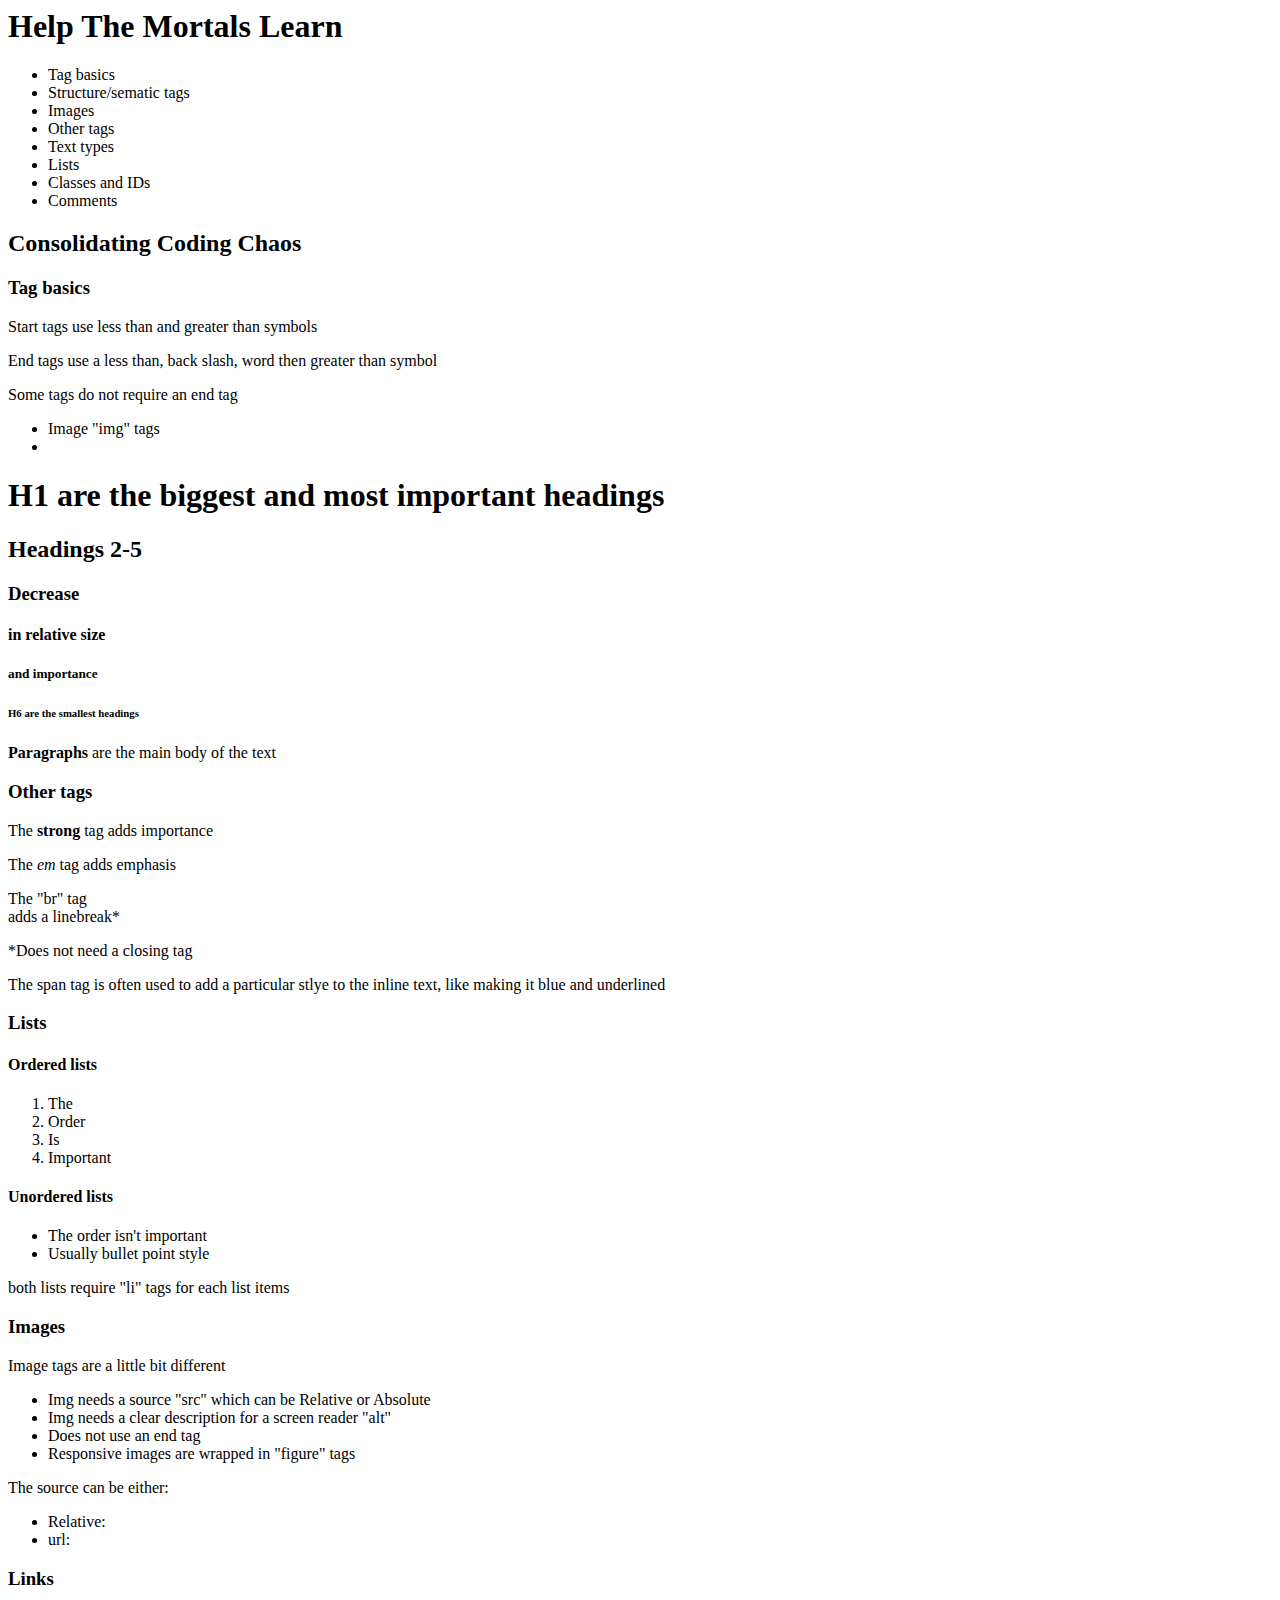
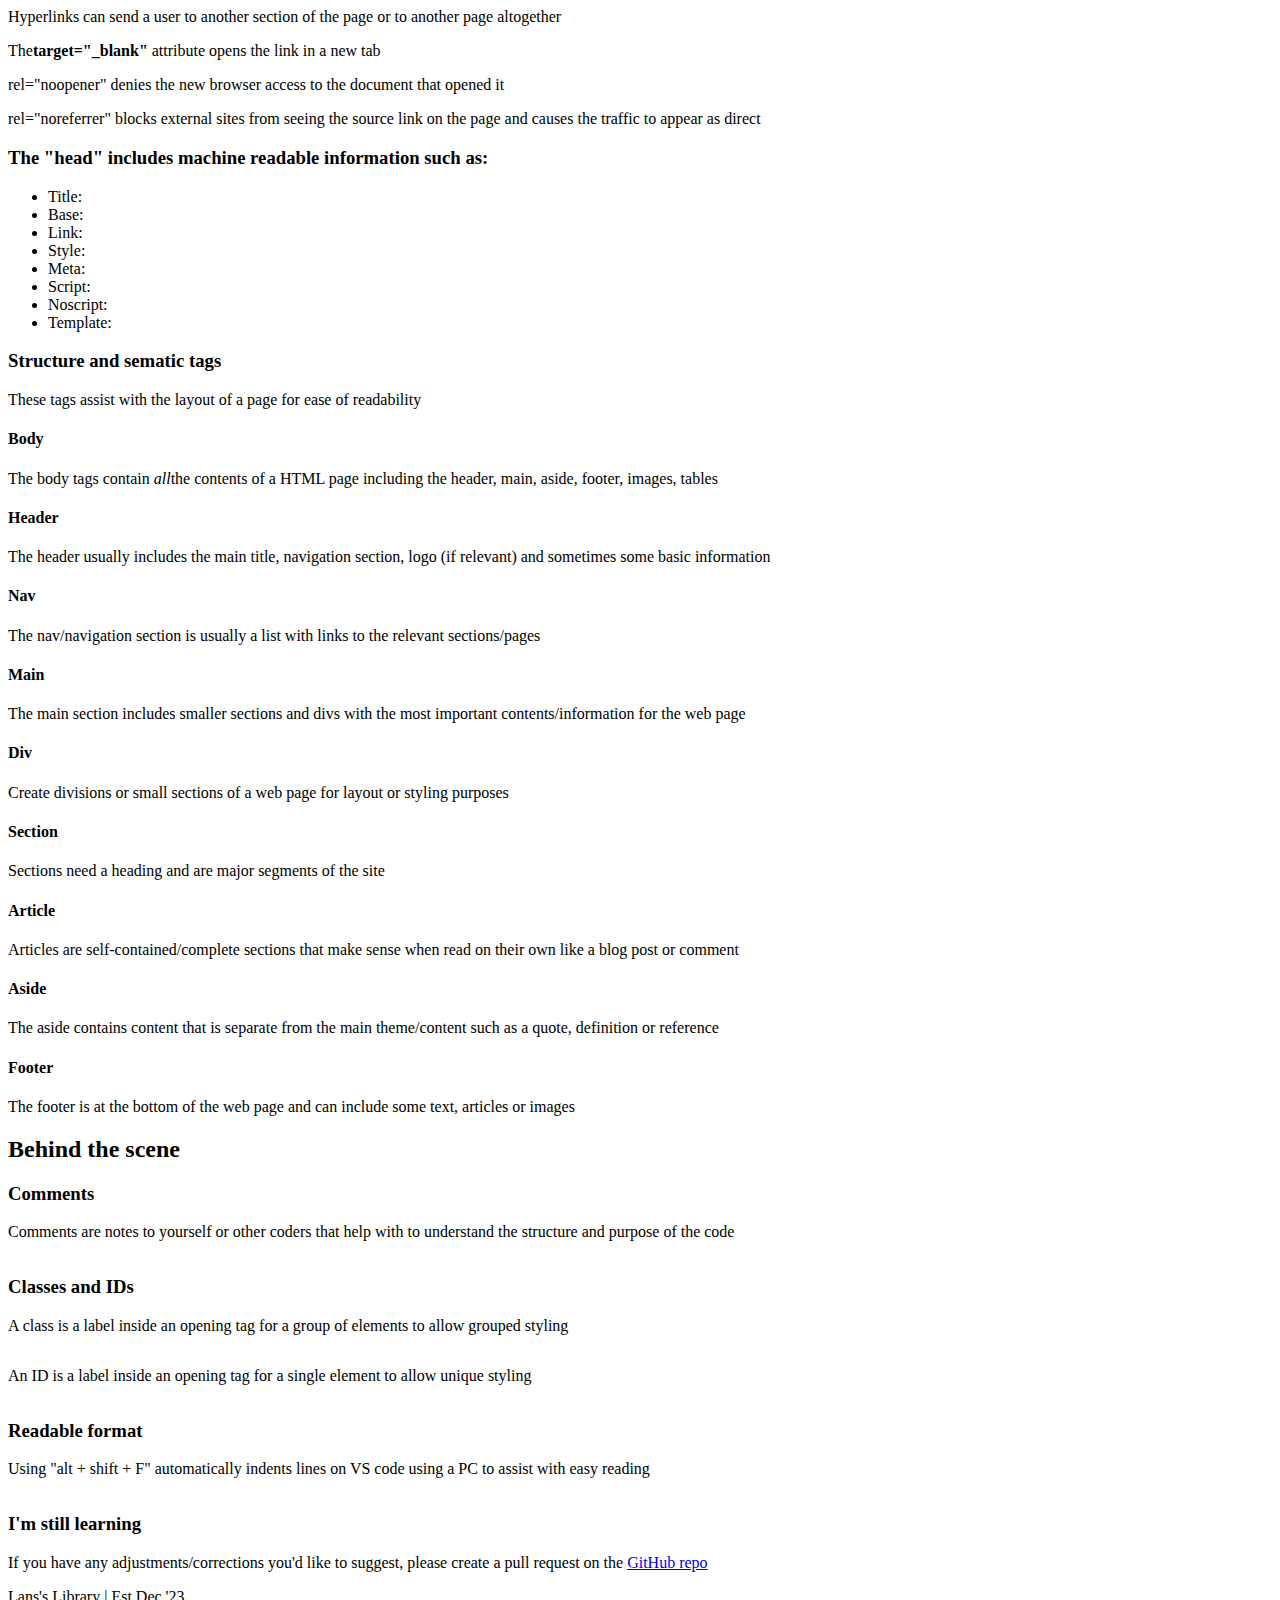
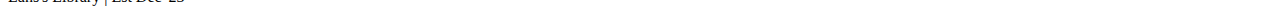
<file: index.html>
<!--HTML notes-->

<body>
    <header>
        <div class="content-wrapper">
            <h1><span>H</span>elp <span>T</span>he <span>M</span>ortals <span>L</span>earn</h1>
            <nav>
                <ul>
                    <li>Tag basics</li>
                    <li>Structure/sematic tags</li>
                    <li>Images</li>
                    <li>Other tags</li>
                    <li>Text types</li>
                    <li>Lists</li>
                    <li>Classes and IDs</li>
                    <li>Comments</li>
                </ul>
            </nav>
            <h2>Consolidating Coding Chaos</H2>
        </div>
    </header>
    <main>
        <div class="tag-basics">
            <h3>Tag basics</h3>
            <div>
                <p>Start tags use less than and greater than symbols</p>
                <figure>

                </figure>
            </div>
            <div>
                <p>End tags use a less than, back slash, word then greater than symbol</p>
                <figure>

                </figure>
            </div>
            <div>
                <p>Some tags do not require an end tag </p>
                <ul>
                    <li>Image "img" tags</li>
                    <li></li>
                </ul>
            </div>
        </div>
        <div class="text-types">
            <h1>H1 are the biggest and most important <strong>headings</strong></h1>
            <h2>Headings 2-5</h2>
            <h3>Decrease</h3>
            <h4>in relative size</h4>
            <h5>and importance</h5>
            <h6>H6 are the smallest <strong>headings</strong></h6>
            <p><strong>Paragraphs</strong> are the main body of the text</p>
        </div>
        <div class="important-tags">
            <h3>Other tags</h3>
            <p>The <strong>strong</strong> tag adds importance</p>
            <p>The <em>em</em> tag adds emphasis</p>
            <p>The "br" tag <br>
                adds a linebreak*</p>
            <p class="asterix">*Does not need a closing tag</p>
            <p>The <span>span</span> tag is often used to add a particular stlye to the inline text, like making it blue
                and underlined</p>
        </div>
        <div class="lists">
            <h3>Lists</h3>
            <div>
                <h4> Ordered lists</h4>
                <ol>
                    <li>The</li>
                    <li>Order</li>
                    <li>Is</li>
                    <li>Important</li>
                </ol>
            </div>
            <div>
                <h4>Unordered lists</h4>
                <ul>
                    <li>The order isn't important</li>
                    <li>Usually bullet point style</li>
                </ul>
            </div>
            <p>both lists require "li" tags for each list items</p>
        </div>
        <div class="images">
            <h3>Images</h3>
            <p>Image tags are a little bit different</p>
            <ul>
                <li>Img needs a source "src" which can be Relative or Absolute</li>
                <li>Img needs a clear description for a screen reader "alt"</li>
                <li>Does not use an end tag</li>
                <li>Responsive images are wrapped in "figure" tags</li>
            </ul>
            <figure>

            </figure>
            <p>The source can be either:</p>
            <ul>
                <li>Relative:</li>
                <li>url:</li>
            </ul>
        </div>
        <div class="links">
            <h3>Links</h3>
            <p>Hyperlinks can send a user to another section of the page or to another page altogether</p>
            <p>The<strong>target="_blank"</strong> attribute opens the link in a new tab</p>
            <p>rel="noopener" denies the new browser access to the document that opened it</p>
            <p>rel="noreferrer" blocks external sites from seeing the source link on the page and causes the traffic to
                appear as direct</p>
        </div>
        <div class="head">
            <h3>The "head" includes machine readable information such as:</h3>
            <ul>
                <li>Title: </li>
                <li>Base:</li>
                <li>Link:</li>
                <li>Style:</li>
                <li>Meta: </li>
                <li>Script: </li>
                <li>Noscript: </li>
                <li>Template:</li>
            </ul>
        </div>
        <section class="sematics">
            <div class="content-wrapper">
                <h3>Structure and sematic tags</h3>
                <p>These tags assist with the layout of a page for ease of readability</p>
                <h4>Body</h4>
                <p>The body tags contain <em>all</em>the contents of a HTML page including the header, main, aside,
                    footer, images, tables</p>
                <h4>Header</h4>
                <p>
                    The header usually includes the main title, navigation section, logo (if relevant) and sometimes
                    some basic information
                </p>
                <h4>Nav</h4>
                <p>The nav/navigation section is usually a list with links to the relevant sections/pages
                </p>
                <h4>Main</h4>
                <p>The main section includes smaller sections and divs with the most important contents/information for
                    the web page
                </p>
                <h4>Div</h4>
                <p>Create divisions or small sections of a web page for layout or styling purposes
                </p>
                <h4>Section</h4>
                <p>Sections need a heading and are major segments of the site
                </p>
                <h4>Article</h4>
                <p>Articles are self-contained/complete sections that make sense when read on their own like a blog post
                    or comment
                </p>
                <h4>Aside</h4>
                <p>The aside contains content that is separate from the main theme/content such as a quote, definition
                    or reference
                </p>
                <h4>Footer</h4>
                <p>The footer is at the bottom of the web page and can include some text, articles or images</p>
            </div>
        </section>
    </main>
    <aside>
        <h2>Behind the scene</h3>
            <div class="content-wrapper">
                <article>
                    <h3>Comments</h3>
                    <p>Comments are notes to yourself or other coders that help with to understand the structure and
                        purpose
                        of the code</p>
                    <figure>
                        <img>
                    </figure>
                </article>
                <article>
                    <h3>Classes and IDs</h3>
                    <p>A class is a label inside an opening tag for a group of elements to allow grouped styling                    
                    </p>
                    <figure>
                        <img>
                    </figure>
                    <p>An ID is a label inside an opening tag for a single element to allow unique styling</p>
                    <figure>
                        <img>
                    </figure>
                </article>
                <article>
                    <h3>Readable format</h3>
                    <p>Using "alt + shift + F" automatically indents lines on VS code using a PC to assist with easy
                        reading
                    </p>
                    <figure>
                        <img>
                    </figure>
                </article>
            </div>
    </aside>
    <footer>
        <div>
            <h3>I'm still learning</h3>
            <p>If you have any adjustments/corrections you'd like to suggest, please create a pull request on the
                <a href="#" target="_blank" noopener noreferer>GitHub repo</a>
            </p>
        </div>
        <div>Lans's Library | Est Dec '23</div>
    </footer>
</body>
</file>
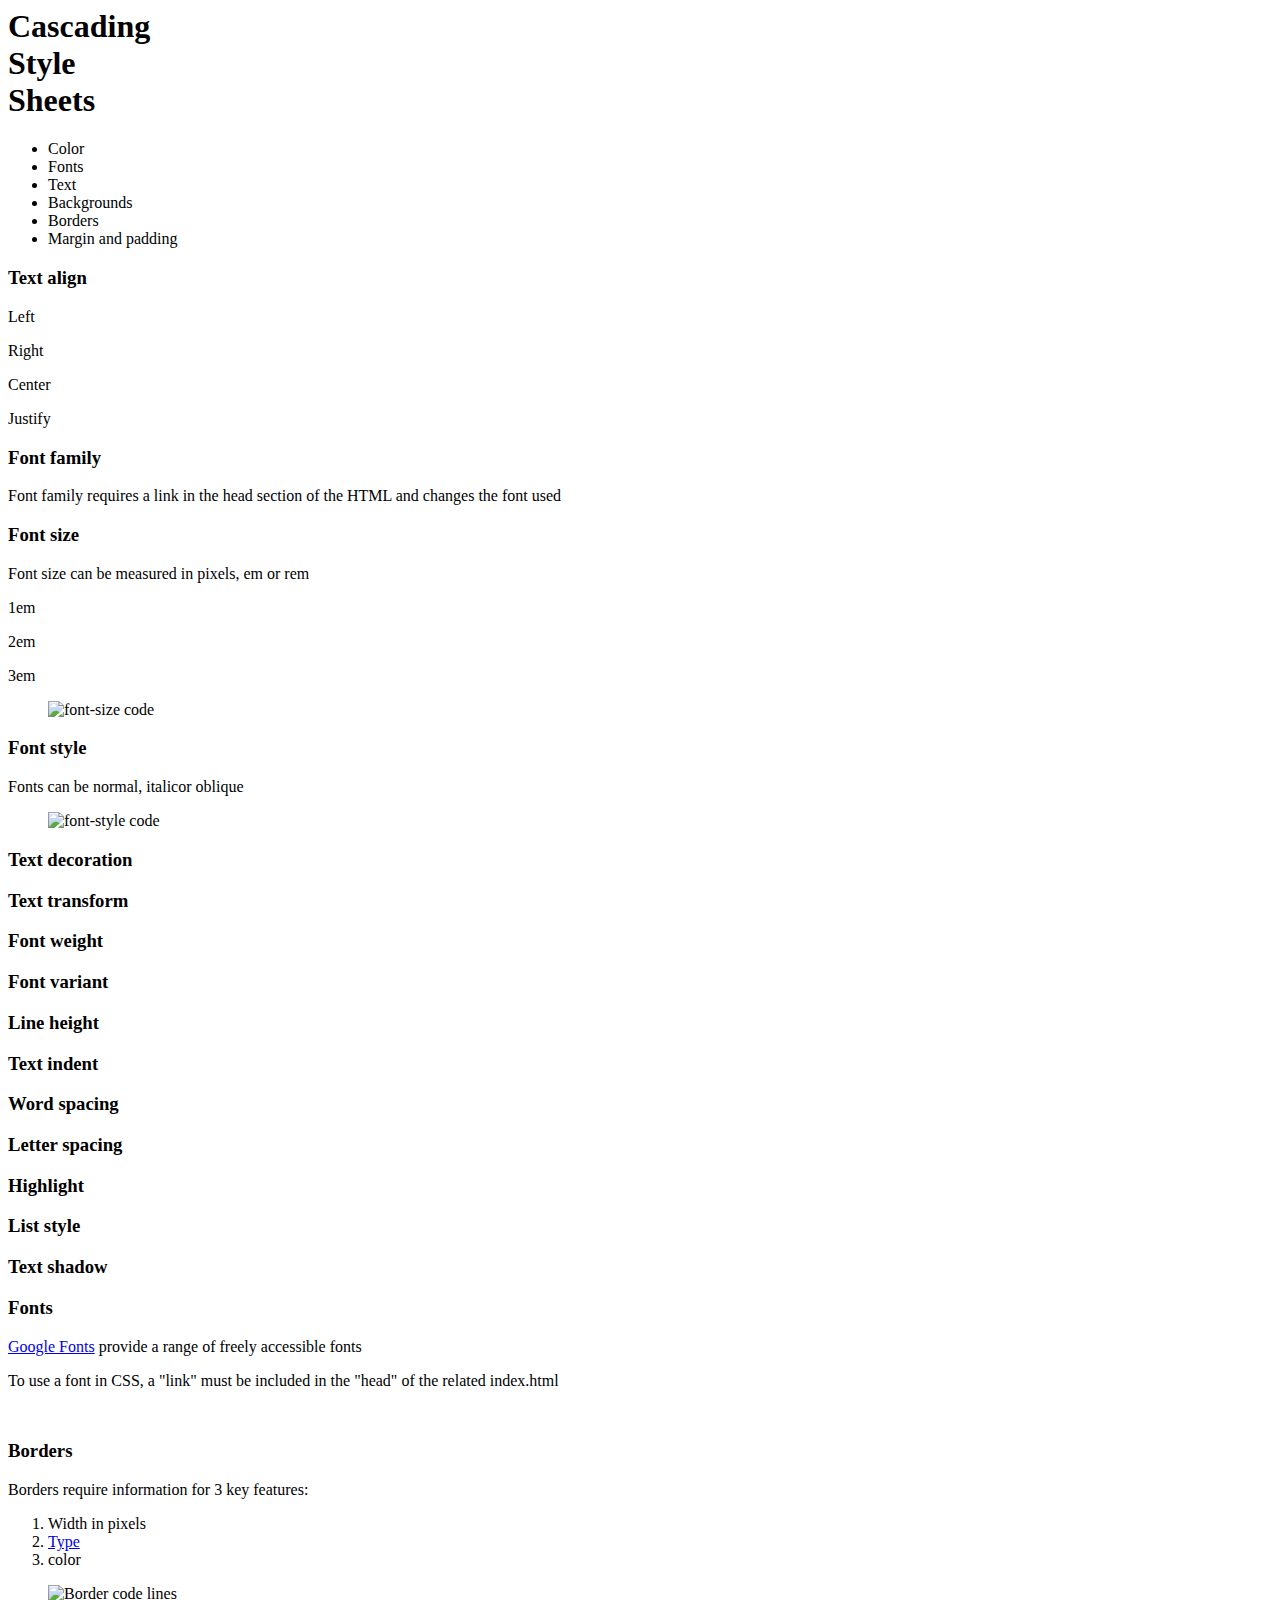
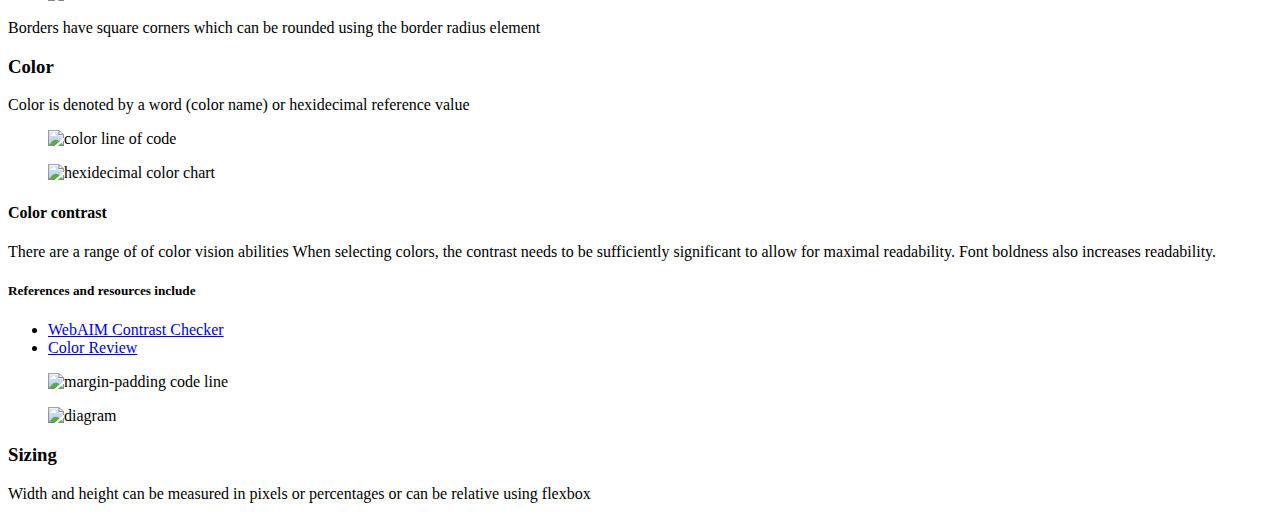
<file: CSS-notes/index.html>
<head>
    <title>CSS | notes</title>
</head>

<body>
    <header>
        <h1><span>C</span>ascading <br>
            <span>S</span>tyle<br>
            <span>S</span>heets
        </h1>
        <nav>
            <ul>
                <li>Color</li>
                <li>Fonts</li>
                <li>Text</li>
                <li>Backgrounds</li>
                <li>Borders</li>
                <li>Margin and padding</li>
            </ul>
        </nav>
    </header>
    <main>
        <section class="Text">
            <div>
                <h3>Text align</h3>
                <p class="left">Left</p>
                <p class="right">Right</p>
                <p class="center">Center</p>
                <p class="justify">Justify</p>
            </div>
            <div>
                <h3>Font family</h3>
                <p>Font family requires a link in the head section of the HTML and changes the font used
                </p>
            </div>
            <div>
                <h3>Font size</h3>
                <p>Font size can be measured in pixels, em or rem</p>
                <p class="1em">1em</p>
                <p class="2em">2em</p>
                <p class="3em">3em</p>
                <figure>
                    <img alt="font-size code">
                </figure>
            </div>
            <div>
                <h3>Font style</h3>
                <p>Fonts can be <span class="normal">normal</span>, <span class="italic"> italic</span>or <span class="oblique"> oblique</span>
                </p>
                <figure>
                    <img alt="font-style code">
                </figure>
            </div>
            <div>
                <h3>Text decoration</H3>
            </div>
            <div>
                <h3>Text transform</H3>
            </div>
            <div>
                <h3>Font weight</H3>
            </div>
            <div>
                <h3>Font variant</H3>
            </div>
            <div>
                <h3>Line height</H3>
            </div>
            <div>
                <h3>Text indent</H3>
            </div>
            <div>
                <h3>Word spacing</H3>
            </div>
            <div>
                <h3>Letter spacing</H3>
            </div>
            <div>
                <h3>Highlight</H3>
            </div>
            <div>
                <h3>List style</H3>
            </div>
            <div>
                <h3>Text shadow</h3>
            </div>
        </section>
        <section class="fonts">
            <h3>Fonts</h3>
            <p><!--What a font it--></p>
            <p><a href="googlefonts">Google Fonts</a> provide a range of freely accessible fonts</p>
            <p>To use a font in CSS, a "link" must be included in the "head" of the related index.html</p>
            <figure>
                <img> <!--HTML code example-->
            </figure>
            <figure>
                <img> <!--CSS code example-->
            </figure>
        </section>
        <section class="backgrounds"></section>
        </section>
        <section class="borders">
            <h3>Borders</h3>
            <p>Borders require information for 3 key features:
            </p>
            <ol>
                <li>Width in pixels</li>
                <li><a href="https://www.w3schools.com/css/css_border.asp" target="_blank" rel="noopener noreferrer">Type</a></li>
                <li>color</li>
            </ol>
            <figure>
                <img alt="Border code lines">
            </figure>
            <div class="corners">
            <p>Borders have square corners which can be rounded using the border radius element
            </p>
            </div>
        </section>
        <section class="color">
            <h3>Color</h3>
            <p>Color is denoted by a word (color name) or hexidecimal reference value
            </p>
            <figure>
                <img alt="color line of code"><!--font,border,background color exmaples-->
            </figure>
            <figure>
                <img alt="hexidecimal color chart">
            </figure>
            <h4>Color contrast</h4>
            <p>There are a range of of color vision abilities <!--include reference link-->
                When selecting colors, the contrast needs to be sufficiently significant to allow for maximal
                readability.
                Font boldness also increases readability. </p>
            <h5>References and resources include</h5>
            <ul>
                <li><a href="https://webaim.org/resources/contrastchecker/">WebAIM Contrast Checker</a></li>
                <li><a href="https://color.review/">Color Review</a></li>
            </ul>
        </section>
        <section class="margin-padding">
            <figure>
                <img alt="margin-padding code line">
            </figure>
            <figure>
                <img alt="diagram">
            </figure>
        </section>
        <section class="sizing">
            <h3>Sizing</h3>
            <p>Width and height can be measured in pixels or percentages or can be relative using flexbox<!--link--></p>
        </section>
    </main>
    <footer>

    </footer>

</body>
</file>
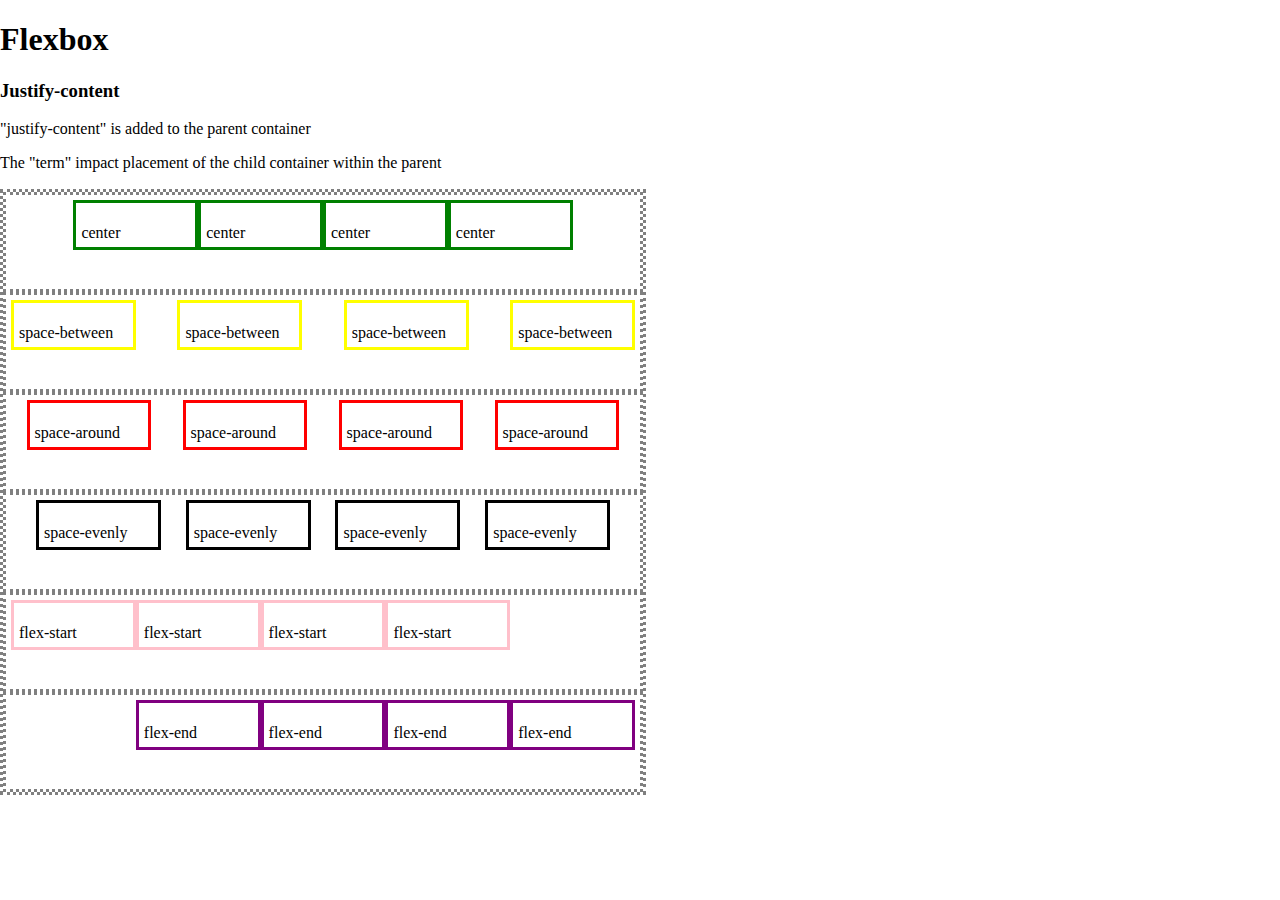
<file: flexbox-notes/index.html>
<head>
    <title>Flexbox | Notes</title>
    <meta charset="UTF-8">
    <meta name="viewport" content="width=device-width, initial-scale=1.0">
    <link rel="stylesheet" href="css/normalize.css">
    <link rel="stylesheet" href="css/main.css">
</head>
<body>
    <header>
        <h1>Flexbox</h1>
        <nav></nav>
    </header>
    <main>
        <section>
            <h3>Justify-content</h3>
            <p>"justify-content" is added to the parent container</p>
            <p>The "term" impact placement of the child container within the parent</p>
            <div class="justify-content">
                <div class="jc-center parent">
                    <div class="child"><p>center</p></div>
                    <div class="child"><p>center</p></div>
                    <div class="child"><p>center</p></div>
                    <div class="child"><p>center</p></div>
                </div>
                <div class="jc-space-between parent">
                    <div class="child"><p>space-between</p></div>
                    <div class="child"><p>space-between</p></div>
                    <div class="child"><p>space-between</p></div>
                    <div class="child"><p>space-between</p></div>
                </div>
                <div class="jc-space-around parent">
                    <div class="child"><p>space-around</p></div>
                    <div class="child"><p>space-around</p></div>
                    <div class="child"><p>space-around</p></div>
                    <div class="child"><p>space-around</p></div>
                </div>
                <div class="jc-space-evenly parent">
                    <div class="child"><p>space-evenly</p></div>
                    <div class="child"><p>space-evenly</p></div>
                    <div class="child"><p>space-evenly</p></div>
                    <div class="child"><p>space-evenly</p></div>
                </div>
                <div class="jc-flex-start parent">
                    <div class="child"><p>flex-start</p></div>
                    <div class="child"><p>flex-start</p></div>
                    <div class="child"><p>flex-start</p></div>
                    <div class="child"><p>flex-start</p></div>
                </div>
                <div class="jc-flex-end parent">
                    <div class="child"><p>flex-end</p></div>
                    <div class="child"><p>flex-end</p></div>
                    <div class="child"><p>flex-end</p></div>
                    <div class="child"><p>flex-end</p></div>
                </div>
            </div>

        
        </section>
        <section>
            
        </section>
        <section>
            
        </section>
    </main>
    <footer>

    </footer>

</body>
</file>
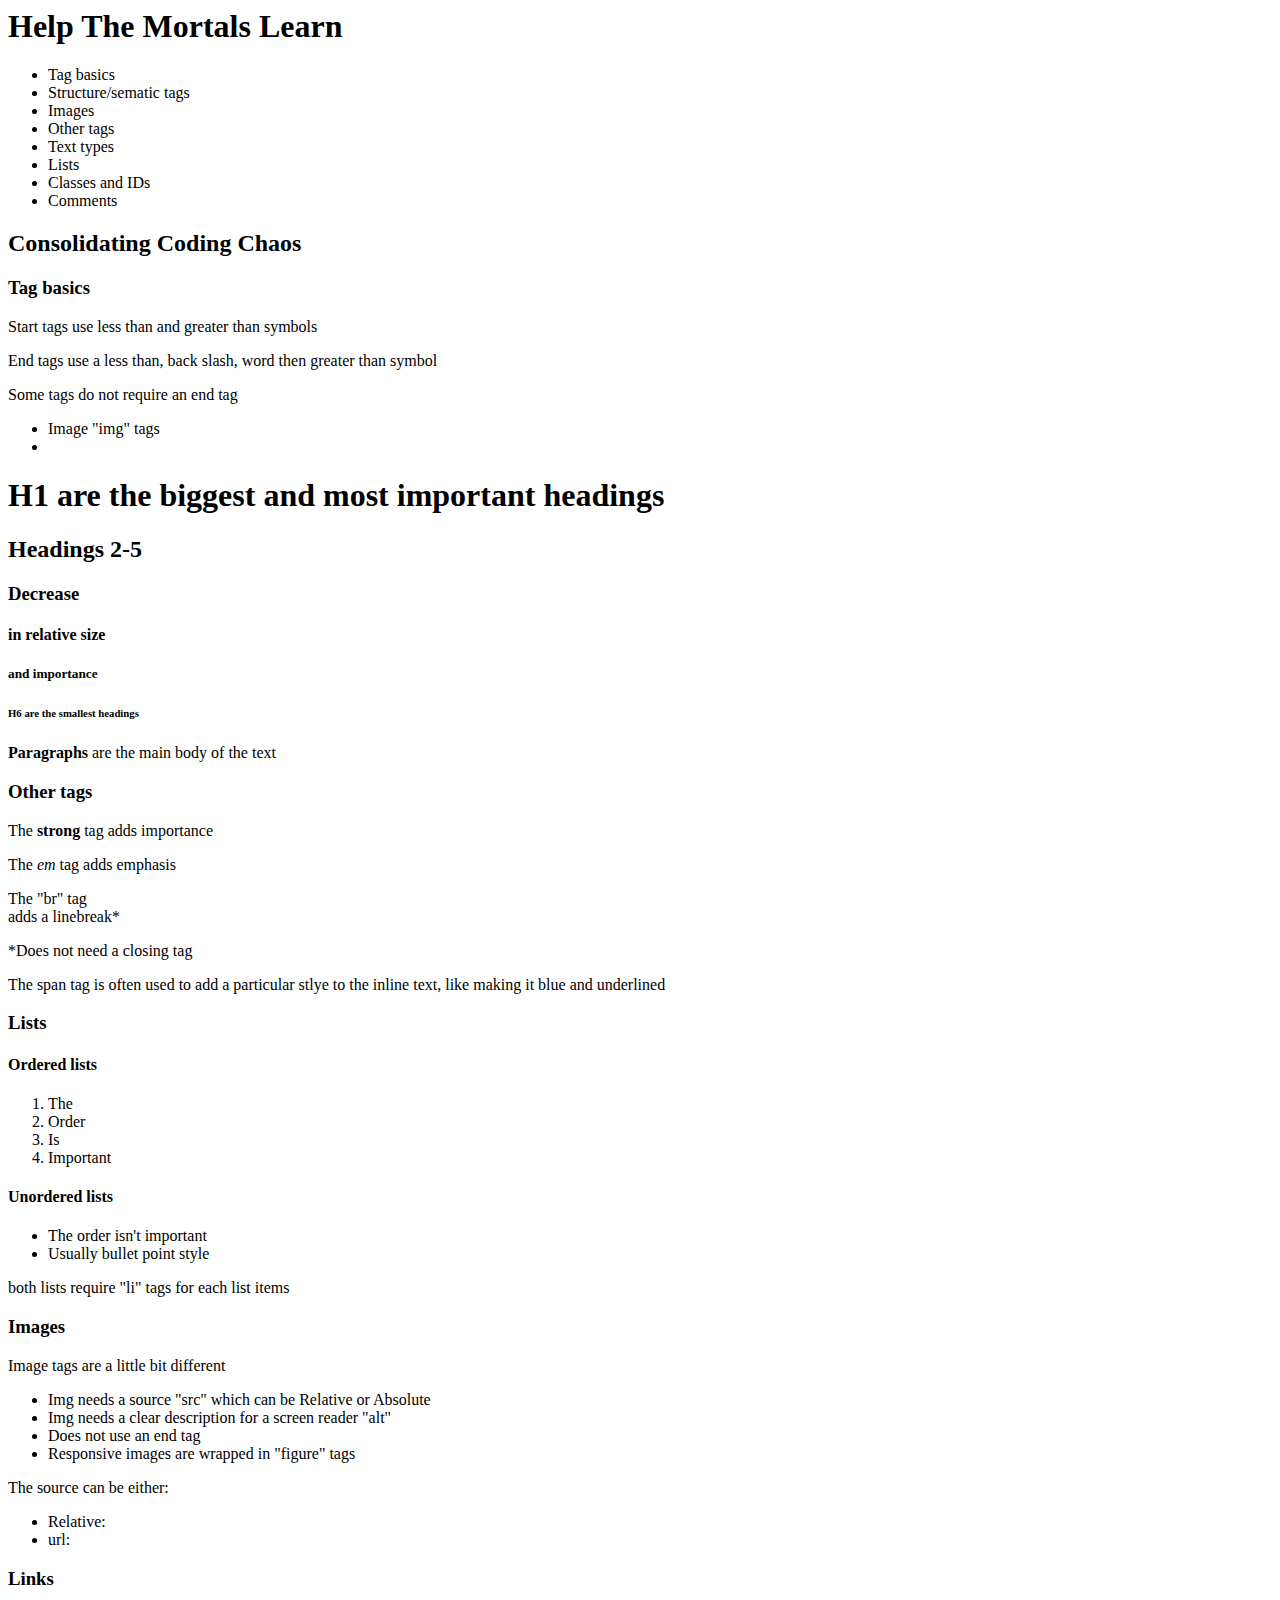
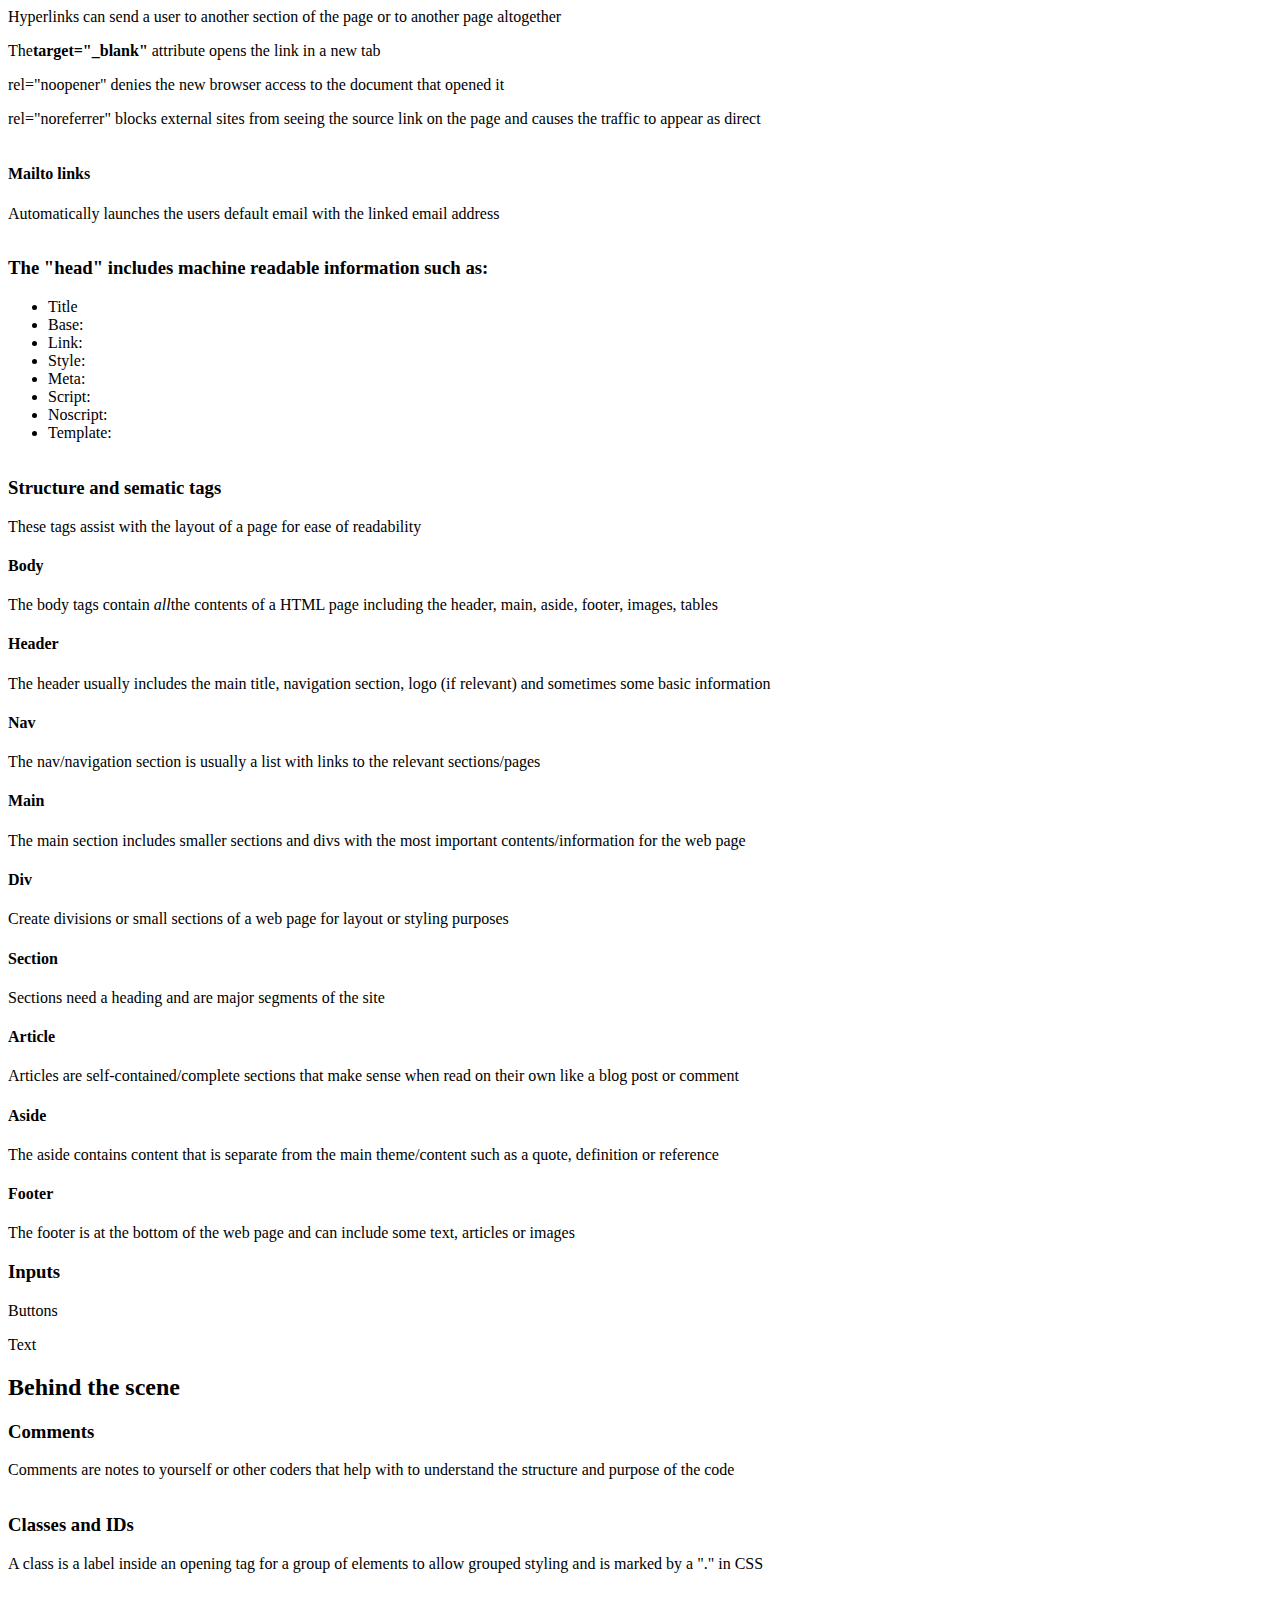
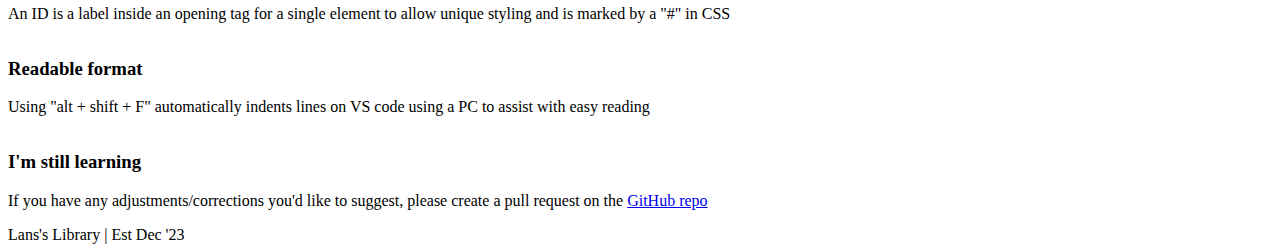
<file: HTML notes/index.html>
<!--HTML notes-->

<body>
    <header>
        <div class="content-wrapper">
            <h1><span>H</span>elp <span>T</span>he <span>M</span>ortals <span>L</span>earn</h1>
            <nav>
                <ul>
                    <li>Tag basics</li>
                    <li>Structure/sematic tags</li>
                    <li>Images</li>
                    <li>Other tags</li>
                    <li>Text types</li>
                    <li>Lists</li>
                    <li>Classes and IDs</li>
                    <li>Comments</li>
                </ul>
            </nav>
            <h2>Consolidating Coding Chaos</H2>
        </div>
    </header>
    <main>
        <section class="tag-basics">
            <h3>Tag basics</h3>
            <div>
                <p>Start tags use less than and greater than symbols</p>
                <figure>

                </figure>
            </div>
            <div>
                <p>End tags use a less than, back slash, word then greater than symbol</p>
                <figure>

                </figure>
            </div>
            <div>
                <p>Some tags do not require an end tag </p>
                <ul>
                    <li>Image "img" tags</li>
                    <li></li>
                </ul>
            </div>
        </section>
        <section class="text-types">
            <h1>H1 are the biggest and most important <strong>headings</strong></h1>
            <h2>Headings 2-5</h2>
            <h3>Decrease</h3>
            <h4>in relative size</h4>
            <h5>and importance</h5>
            <h6>H6 are the smallest <strong>headings</strong></h6>
            <p><strong>Paragraphs</strong> are the main body of the text</p>
        </section>
        <div class="important-tags">
            <h3>Other tags</h3>
            <p>The <strong>strong</strong> tag adds importance</p>
            <p>The <em>em</em> tag adds emphasis</p>
            <p>The "br" tag <br>
                adds a linebreak*</p>
            <p class="asterix">*Does not need a closing tag</p>
            <p>The <span>span</span> tag is often used to add a particular stlye to the inline text, like making it blue
                and underlined</p>
        </div>
        <div class="lists">
            <h3>Lists</h3>
            <div>
                <h4> Ordered lists</h4>
                <ol>
                    <li>The</li>
                    <li>Order</li>
                    <li>Is</li>
                    <li>Important</li>
                </ol>
            </div>
            <div>
                <h4>Unordered lists</h4>
                <ul>
                    <li>The order isn't important</li>
                    <li>Usually bullet point style</li>
                </ul>
            </div>
            <p>both lists require "li" tags for each list items</p>
        </div>
        <div class="images">
            <h3>Images</h3>
            <p>Image tags are a little bit different</p>
            <ul>
                <li>Img needs a source "src" which can be Relative or Absolute</li>
                <li>Img needs a clear description for a screen reader "alt"</li>
                <li>Does not use an end tag</li>
                <li>Responsive images are wrapped in "figure" tags</li>
            </ul>
            <figure>

            </figure>
            <p>The source can be either:</p>
            <ul>
                <li>Relative:</li>
                <li>url:</li>
            </ul>
        </div>
        <div class="links">
            <h3>Links</h3>
            <p>Hyperlinks can send a user to another section of the page or to another page altogether</p>
            <p>The<strong>target="_blank"</strong> attribute opens the link in a new tab</p>
            <p>rel="noopener" denies the new browser access to the document that opened it</p>
            <p>rel="noreferrer" blocks external sites from seeing the source link on the page and causes the traffic to
                appear as direct</p>
            <figure>
                <img><!--a href code-->
            </figure>
            <h4>Mailto links</h4>
            <p>Automatically launches the users default email with the linked email address</p>
            <figure>
                <img>
            </figure>
        </div>
        <div class="head">
            <h3>The "head" includes machine readable information such as:</h3>
                <ul>
                    <li>Title</li>
                    <li>Base:</li>
                    <li>Link:</li>
                    <li>Style:</li>
                    <li>Meta: </li>
                    <li>Script: </li>
                    <li>Noscript: </li>
                    <li>Template:</li>
                </ul>
<!--links commonly used-->
                    <figure>
                        <img>
                    </figure>
                    </li>
                </ul>
            </div>
        </div>
        <section class="sematics">
            <div class="content-wrapper">
                <h3>Structure and sematic tags</h3>
                <p>These tags assist with the layout of a page for ease of readability</p>
                <h4>Body</h4>
                <p>The body tags contain <em>all</em>the contents of a HTML page including the header, main, aside,
                    footer, images, tables</p>
                <h4>Header</h4>
                <p>
                    The header usually includes the main title, navigation section, logo (if relevant) and sometimes
                    some basic information
                </p>
                <h4>Nav</h4>
                <p>The nav/navigation section is usually a list with links to the relevant sections/pages
                </p>
                <h4>Main</h4>
                <p>The main section includes smaller sections and divs with the most important contents/information for
                    the web page
                </p>
                <h4>Div</h4>
                <p>Create divisions or small sections of a web page for layout or styling purposes
                </p>
                <h4>Section</h4>
                <p>Sections need a heading and are major segments of the site
                </p>
                <h4>Article</h4>
                <p>Articles are self-contained/complete sections that make sense when read on their own like a blog post
                    or comment
                </p>
                <h4>Aside</h4>
                <p>The aside contains content that is separate from the main theme/content such as a quote, definition
                    or reference
                </p>
                <h4>Footer</h4>
                <p>The footer is at the bottom of the web page and can include some text, articles or images</p>
            </div>
        </section>
        <section class="advanced-html">
            <h3>Inputs</h3>
            <p>Buttons</p>
            <p>Text</p>
        </section>
    </main>
    <aside>
        <h2>Behind the scene</h3>
            <div class="content-wrapper">
                <article>
                    <h3>Comments</h3>
                    <p>Comments are notes to yourself or other coders that help with to understand the structure and
                        purpose
                        of the code</p>
                    <figure>
                        <img>
                    </figure>
                </article>
                <article>
                    <h3>Classes and IDs</h3>
                    <p>A class is a label inside an opening tag for a group of elements to allow grouped styling and is marked by a "." in CSS
                    </p>
                    <figure>
                        <img>
                    </figure>
                    <p>An ID is a label inside an opening tag for a single element to allow unique styling and is marked by a "#" in CSS 
                    </p>
                    <figure>
                        <img>
                    </figure>
                </article>
                <article>
                    <h3>Readable format</h3>
                    <p>Using "alt + shift + F" automatically indents lines on VS code using a PC to assist with easy
                        reading
                    </p>
                    <figure>
                        <img>
                    </figure>
                </article>
            </div>
    </aside>
    <footer>
        <div>
            <h3>I'm still learning</h3>
            <p>If you have any adjustments/corrections you'd like to suggest, please create a pull request on the
                <a href="#" target="_blank" noopener noreferer>GitHub repo</a>
            </p>
        </div>
        <div>Lans's Library | Est Dec '23</div>
    </footer>
</body>
</file>
<file: flexbox-notes/css/main.css>
.justify-content {
  border: dotted 3px grey;
  width:50%;
  /*--position:relative;--*/
}

.justify-content .parent {
  padding: 5px;
  box-sizing: border-box;
  border: dotted 3px grey;
  height:100px;
  /*--position:absolute;--*/
}

.justify-content .child{
  width:20%;
  height: 50px;
  padding: 5px;
  box-sizing: border-box;
}

.jc-center {
  display:flex;
  Justify-content:center;
}

.jc-center div{
  border: solid 3px green;
}

.jc-space-around {
  display:flex;
  Justify-content:space-around;
}

.jc-space-around div {
  border: solid 3px red;
}

.jc-space-evenly {
  display:flex;
  Justify-content:space-evenly;
}

.jc-space-evenly div{
  border: solid 3px black;
}

.jc-space-between {
  display:flex;
  Justify-content:space-between;
}

.jc-space-between div{
  border: solid 3px yellow;
}

.jc-flex-end {
  display:flex;
  Justify-content:flex-end;
}

.jc-flex-end div{
  border: solid 3px purple;
}

.jc-flex-start {
  display:flex;
  Justify-content:flex-start;
}

.jc-flex-start div {
  border: solid 3px pink;
}
</file>
